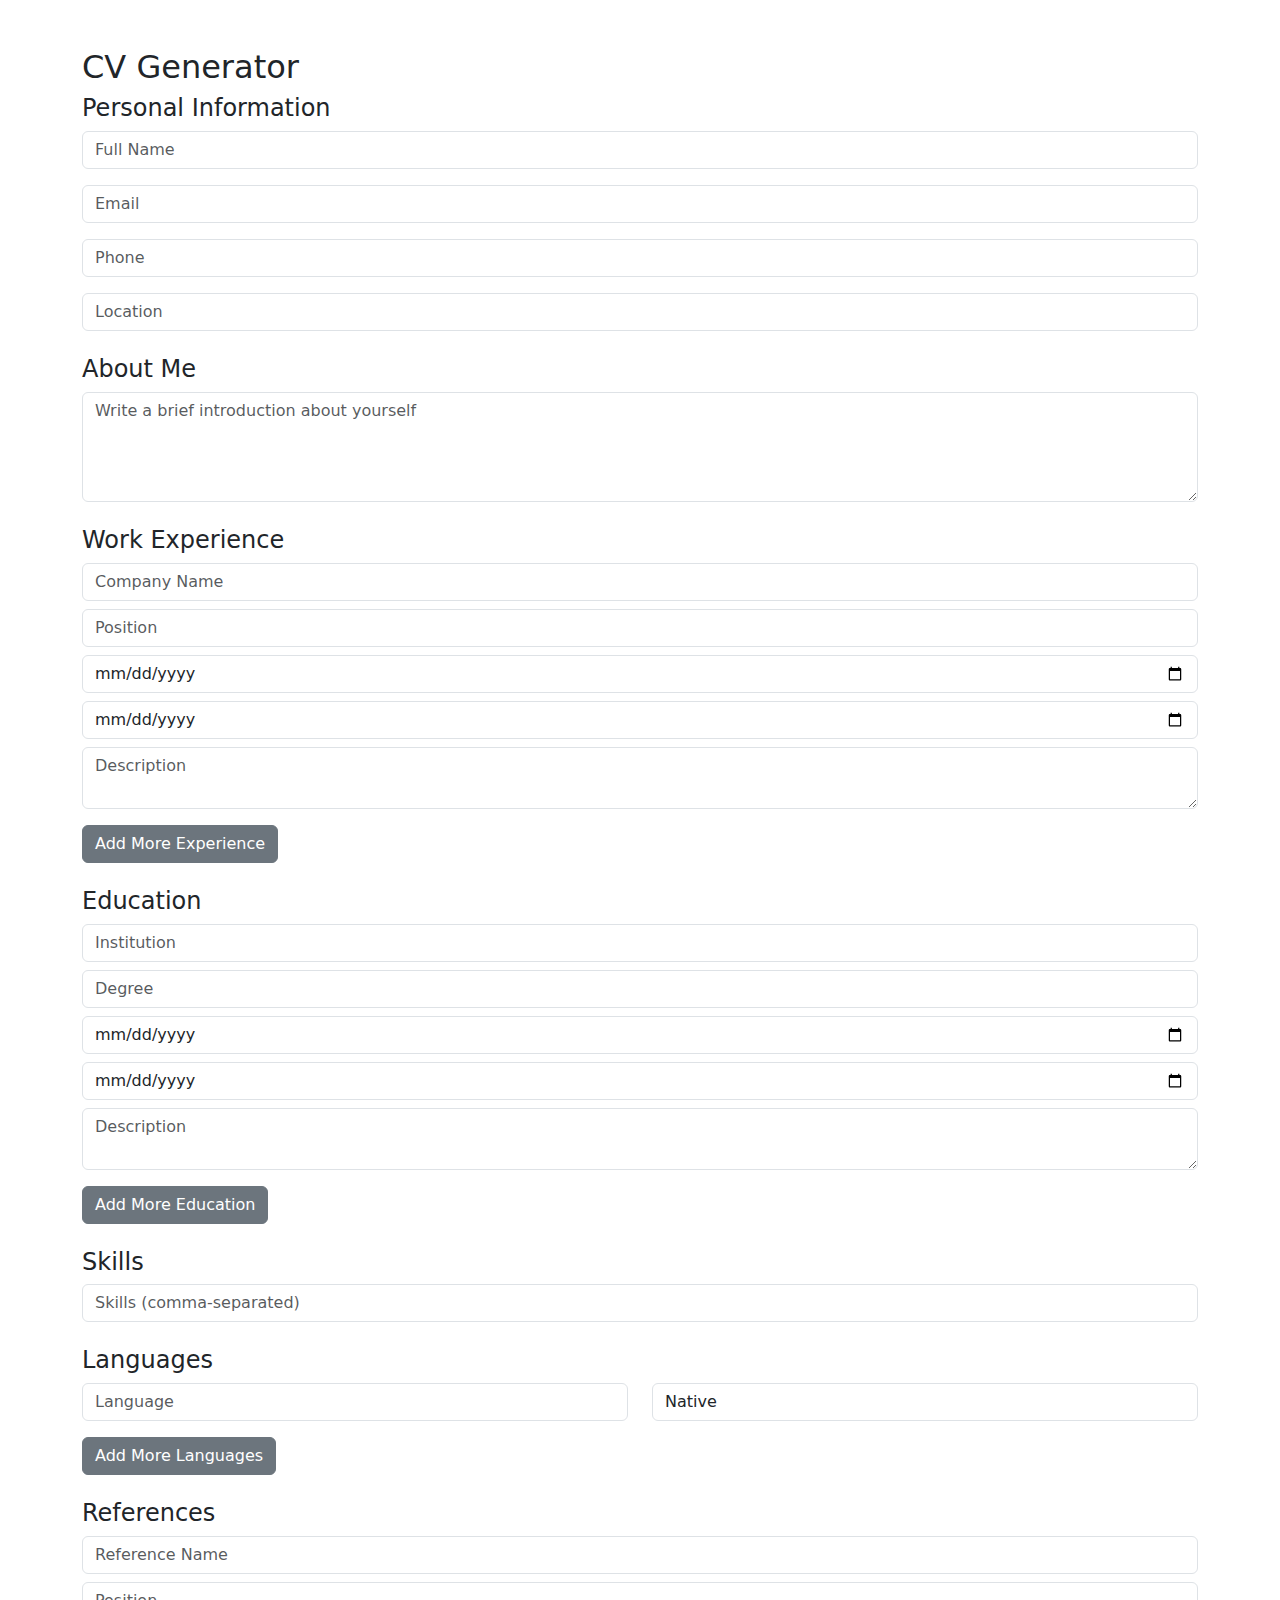
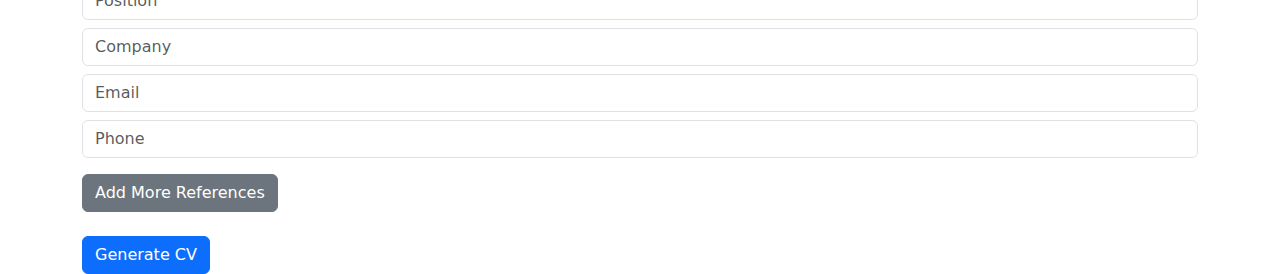
<file: templates/index.html>
<!DOCTYPE html>
<html lang="en">
<head>
    <meta charset="UTF-8">
    <meta name="viewport" content="width=device-width, initial-scale=1.0">
    <title>CV Generator</title>
    <link href="https://cdn.jsdelivr.net/npm/bootstrap@5.1.3/dist/css/bootstrap.min.css" rel="stylesheet">
</head>
<body>
    <div class="container mt-5">
        <h2>CV Generator</h2>
        <form action="{{ url_for('generate_cv') }}" method="post">
            <!-- Personal Information -->
            <div class="mb-4">
                <h4>Personal Information</h4>
                <div class="mb-3">
                    <input type="text" class="form-control" name="full_name" placeholder="Full Name" required>
                </div>
                <div class="mb-3">
                    <input type="email" class="form-control" name="email" placeholder="Email" required>
                </div>
                <div class="mb-3">
                    <input type="tel" class="form-control" name="phone" placeholder="Phone" required>
                </div>
                <div class="mb-3">
                    <input type="text" class="form-control" name="location" placeholder="Location" required>
                </div>
            </div>

            <div class="mb-4">
                <h4>About Me</h4>
                <div class="mb-3">
                    <textarea class="form-control" name="about_me" rows="4" placeholder="Write a brief introduction about yourself"></textarea>
                </div>
            </div>

            <!-- Work Experience -->
            <div class="mb-4">
                <h4>Work Experience</h4>
                <div id="work-experience-container">
                    <div class="work-experience-entry mb-3">
                        <input type="text" class="form-control mb-2" name="company[]" placeholder="Company Name">
                        <input type="text" class="form-control mb-2" name="position[]" placeholder="Position">
                        <input type="date" class="form-control mb-2" name="work_start_date[]">
                        <input type="date" class="form-control mb-2" name="work_end_date[]">
                        <textarea class="form-control mb-2" name="work_description[]" placeholder="Description"></textarea>
                    </div>
                </div>
                <button type="button" class="btn btn-secondary" onclick="addWorkExperience()">Add More Experience</button>
            </div>

            <!-- Education -->
            <div class="mb-4">
                <h4>Education</h4>
                <div id="education-container">
                    <div class="education-entry mb-3">
                        <input type="text" class="form-control mb-2" name="institution[]" placeholder="Institution">
                        <input type="text" class="form-control mb-2" name="degree[]" placeholder="Degree">
                        <input type="date" class="form-control mb-2" name="edu_start_date[]">
                        <input type="date" class="form-control mb-2" name="edu_end_date[]">
                        <textarea class="form-control mb-2" name="edu_description[]" placeholder="Description"></textarea>
                    </div>
                </div>
                <button type="button" class="btn btn-secondary" onclick="addEducation()">Add More Education</button>
            </div>

            <!-- Skills -->
            <div class="mb-4">
                <h4>Skills</h4>
                <input type="text" class="form-control" name="skills" placeholder="Skills (comma-separated)">
            </div>

            <!-- Languages -->
            <div class="mb-4">
                <h4>Languages</h4>
                <div id="languages-container">
                    <div class="language-entry mb-3">
                        <div class="row">
                            <div class="col">
                                <input type="text" class="form-control" name="language[]" placeholder="Language">
                            </div>
                            <div class="col">
                                <select class="form-control" name="proficiency[]">
                                    <option value="Native">Native</option>
                                    <option value="Fluent">Fluent</option>
                                    <option value="Advanced">Advanced</option>
                                    <option value="Intermediate">Intermediate</option>
                                    <option value="Basic">Basic</option>
                                </select>
                            </div>
                        </div>
                    </div>
                </div>
                <button type="button" class="btn btn-secondary" onclick="addLanguage()">Add More Languages</button>
            </div>

            <!-- References -->
            <div class="mb-4">
                <h4>References</h4>
                <div id="references-container">
                    <div class="reference-entry mb-3">
                        <input type="text" class="form-control mb-2" name="ref_name[]" placeholder="Reference Name">
                        <input type="text" class="form-control mb-2" name="ref_position[]" placeholder="Position">
                        <input type="text" class="form-control mb-2" name="ref_company[]" placeholder="Company">
                        <input type="email" class="form-control mb-2" name="ref_email[]" placeholder="Email">
                        <input type="tel" class="form-control mb-2" name="ref_phone[]" placeholder="Phone">
                    </div>
                </div>
                <button type="button" class="btn btn-secondary" onclick="addReference()">Add More References</button>
            </div>

            <button type="submit" class="btn btn-primary">Generate CV</button>
        </form>
    </div>

    <script>
        function addWorkExperience() {
            const container = document.getElementById('work-experience-container');
            const template = document.querySelector('.work-experience-entry').cloneNode(true);
            // Clear the values
            template.querySelectorAll('input, textarea').forEach(input => input.value = '');
            container.appendChild(template);
        }

        function addEducation() {
            const container = document.getElementById('education-container');
            const template = document.querySelector('.education-entry').cloneNode(true);
            // Clear the values
            template.querySelectorAll('input, textarea').forEach(input => input.value = '');
            container.appendChild(template);
        }

            function addLanguage() {
                const container = document.getElementById('languages-container');
                const template = document.querySelector('.language-entry').cloneNode(true);
                template.querySelectorAll('input, select').forEach(input => input.value = '');
                container.appendChild(template);
            }

            function addReference() {
                const container = document.getElementById('references-container');
                const template = document.querySelector('.reference-entry').cloneNode(true);
                template.querySelectorAll('input').forEach(input => input.value = '');
                container.appendChild(template);
            }
    </script>
</body>
</html>
</file>
